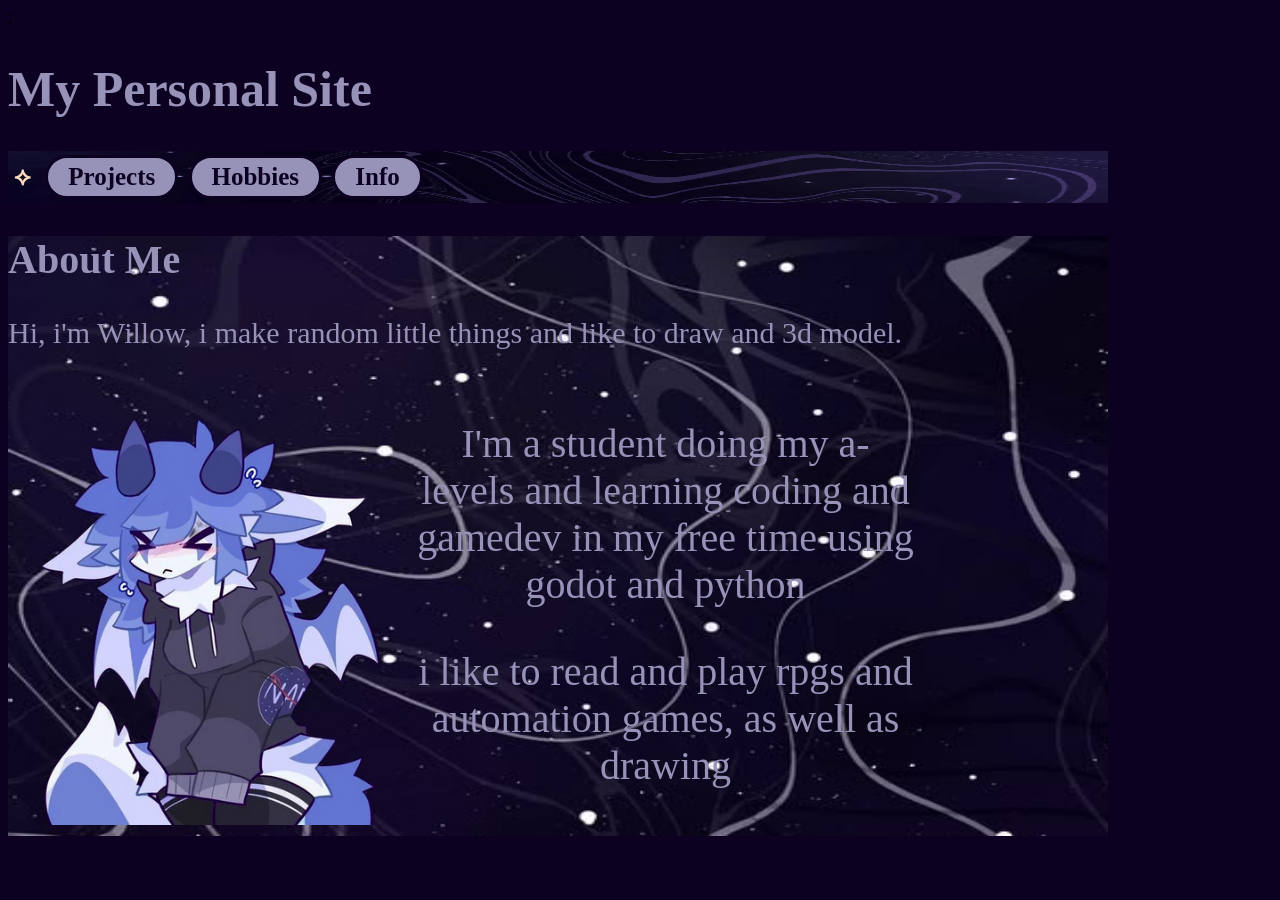
<file: index.html>
<html> 
<head>
    <link rel="stylesheet" href="style.css">
<title>My Website</title>;

</style>
</head>
<body> 
<header>
  <h1>My Personal Site</h1>
  <nav>
    <button class="secret"><a class = "secrettext"  href="shh.html">⟡</a></button>
    <button class="navbutton"><a class = "navlink" href="projects.html">Projects</a></button>
    <button class="navbutton"><a class = "navlink" href="hobbies.html">Hobbies</a></button>
    <button class="navbutton"><a class = "navlink" href="info.html">Info</a></button>
  </nav>
</header>



<div class="panel">
<section id="about" class="about">
 
  <h2>About Me</h2>
  <p>Hi, i'm Willow, i make random little things and like to draw and 3d model.</p>
<div class="furry">
  <img src="images/mrrp.png" alt="mrrp" width="400" height="525" loading="lazy" style="max-width:100%;height:auto;">
</div>
  <div class="profile">
  <p>I'm a student doing my a-levels and learning coding and gamedev in my free time using godot and python

   <p> i like to read and play rpgs and automation games, as well as drawing 

   <p> 
   </p>

  </p>
</div>
</section>
</div>




</body>
</html>
</file>
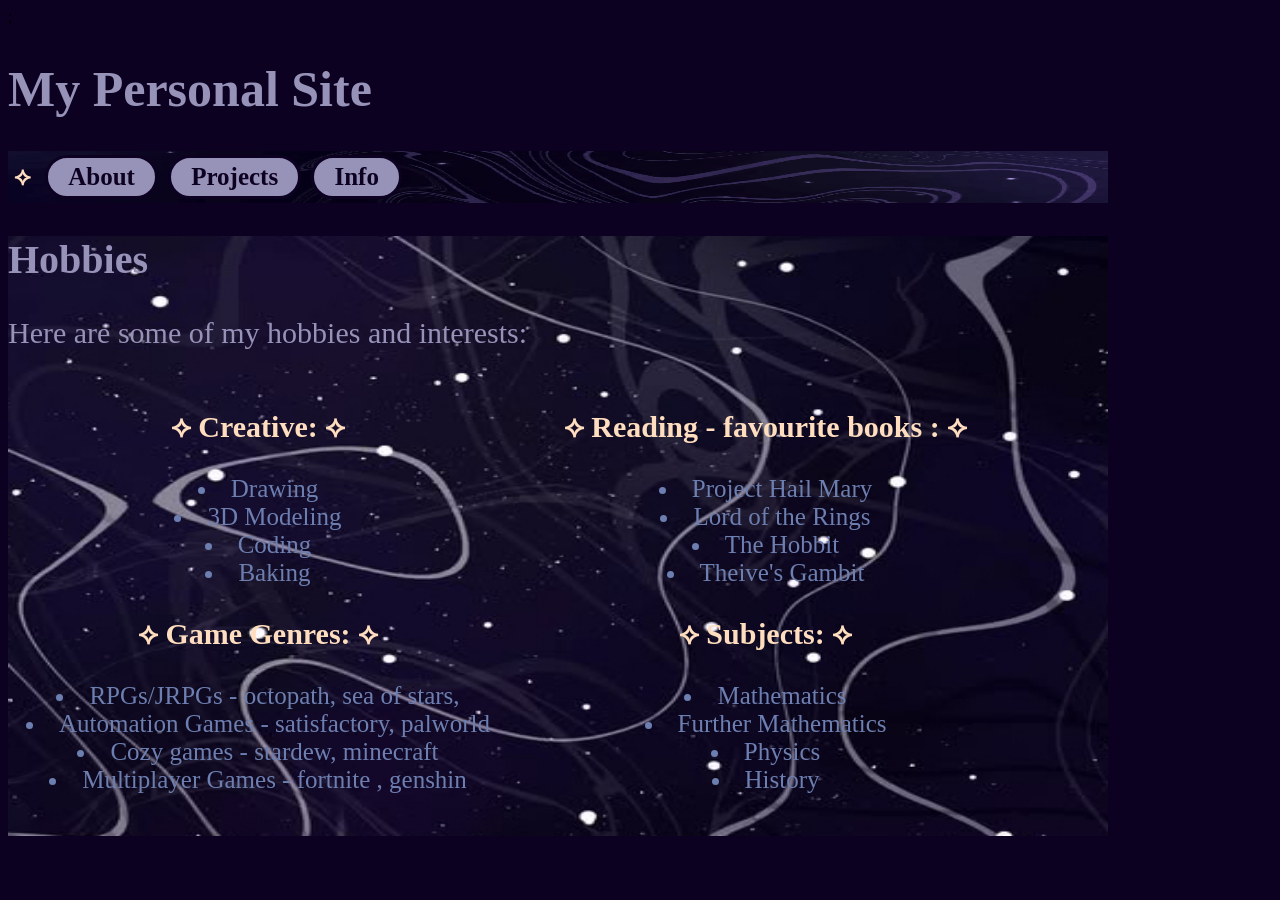
<file: hobbies.html>
<html> 
<head>
    <link rel="stylesheet" href="style.css">
<title>My Website</title>;

</style>
</head>
<body> 

<header>
  <h1>My Personal Site</h1>
  <nav>
    <button class="secret"><a class = "secrettext"  href="shh.html">⟡</a></button>
    <button class="navbutton"><a class = "navlink"  href="index.html">About</a></button>
    <button class="navbutton"><a class = "navlink" href="projects.html">Projects</a></button>
     <button class="navbutton"><a class = "navlink" href="info.html">Info</a></button>
  </nav>
</header>

<div class="panel">
<section id="hobbies">
  <section id="about" class="hobbies">
  <h2>Hobbies</h2>
  <p>Here are some of my hobbies and interests:</p>

    <div class ="list">
    <h3> <div class="star">⟡ Creative: ⟡ </div> </h3>
    <li class="dot">Drawing</li>
    <li class="dot">3D Modeling</li>
    <li class="dot">Coding</li>
     <li class="dot">Baking</li>
    </div>
    <div class ="list">
    <h3>  <div class="star">⟡ Reading - favourite books : ⟡ </div> </h3>
     <li class="dot"> Project Hail Mary </li>
    <li class="dot"> Lord of the Rings</li>
    <li class="dot"> The Hobbit</li>
    <li class="dot"> Theive's Gambit </li>
  </div>
  <div class ="list">
    <h3>  <div class="star">⟡ Game Genres: ⟡ </div> </h3>
    <li class="dot">RPGs/JRPGs - octopath, sea of stars, </li>
     <li class="dot">Automation Games - satisfactory, palworld </li>
    <li class="dot">Cozy games - stardew, minecraft </li>
    <li class="dot">Multiplayer Games - fortnite , genshin </li>
   </div>
  <div class ="list">
    <h3>  <div class="star">⟡ Subjects: ⟡ </div> </h3>
    <li class="dot"> Mathematics</li>
     <li class="dot"> Further Mathematics </li>
    <li class="dot"> Physics</li>
    <li class="dot"> History</li>
   </div>

</section>
</div>



</body>
</html>
</file>
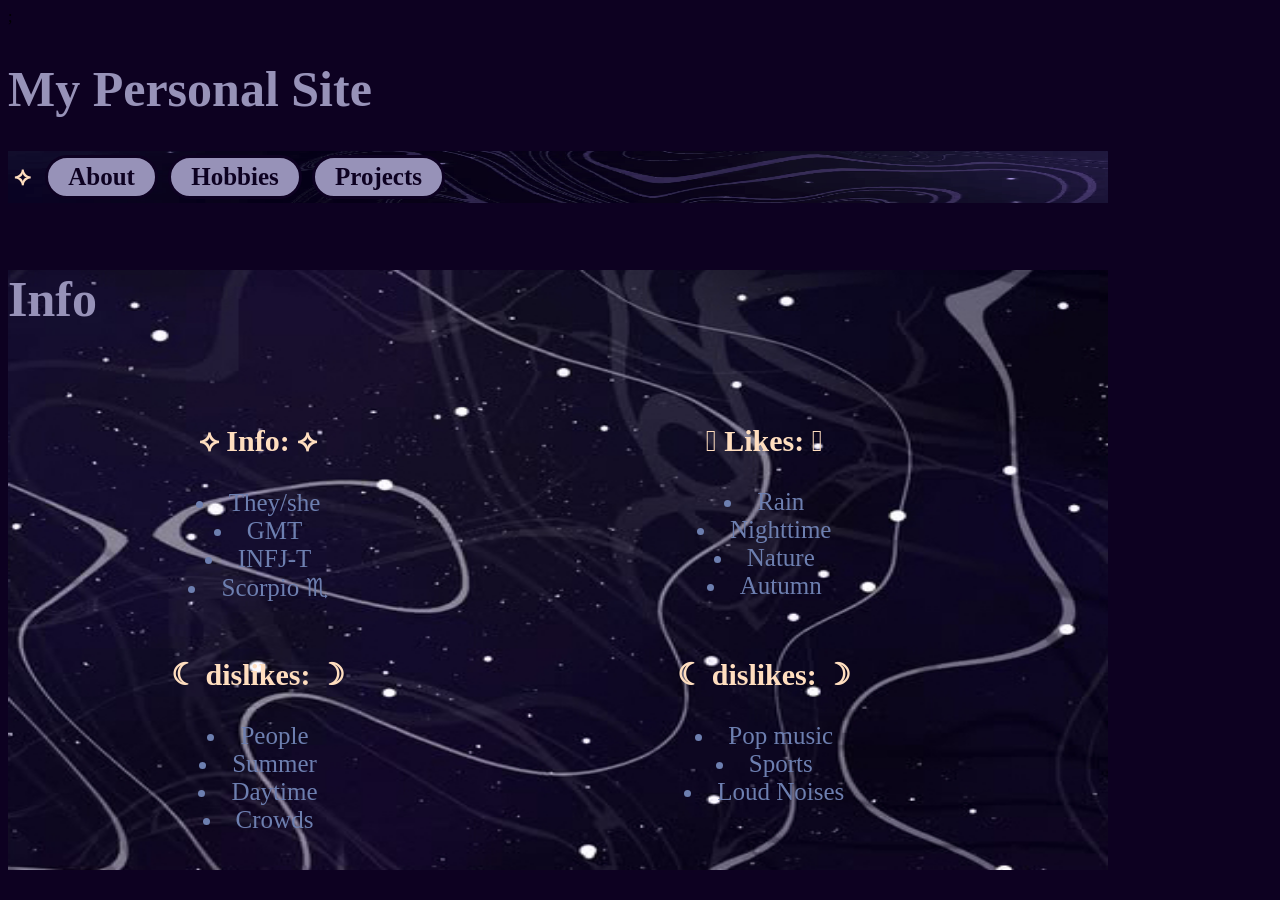
<file: info.html>
<html> 
<head>
    <link rel="stylesheet" href="style.css">
<title>My Website</title>;

</style>
</head>
<body> 

<header>
  <h1>My Personal Site</h1>
  <nav>
    <button class="secret"><a class = "secrettext"  href="shh.html">⟡</a></button>
    <button class="navbutton"><a class = "navlink"  href="index.html">About</a></button>
    <button class="navbutton"><a class = "navlink" href="hobbies.html">Hobbies</a></button>
    <button class="navbutton"><a class = "navlink" href="projects.html">Projects</a></button>
  </nav>
</header>

<section id="about" class="projects">
<div class="panel">
<section id="projects">
  <h4>Info</h4>
    <div class ="info">
    <h3> <div class="star">⟡ Info: ⟡ </div> </h3>
    <li class="dot">They/she</li>
    <li class="dot">GMT</li>
    <li class="dot">INFJ-T</li>
    <li class="dot">Scorpio ♏︎</li>
  </p> </div>
   <div class ="info">
    <h3> <div class="star">𖤓 Likes: 𖤓 </div> </h3>
    <li class="dot">Rain</li>
    <li class="dot">Nighttime</li>
    <li class="dot">Nature</li>
    <li class="dot">Autumn</li>
  </p> </div>
   <div class ="info">
    <h3> <div class="dislikes">☾ dislikes: ☽ </div> </h3>
    <li class="dot">People</li> 
    <li class="dot">Summer</li> 
    <li class="dot">Daytime</li> 
    <li class="dot">Crowds</li>
    </div>
    <div class ="info">
    <h3> <div class="dislikes">☾ dislikes: ☽ </div> </h3>
    <li class="dot">Pop music</li>
    <li class="dot">Sports</li>
    <li class="dot">Loud Noises</li>
    </div>
  </p> 



</section>
</div>


</body>
</html>
</file>
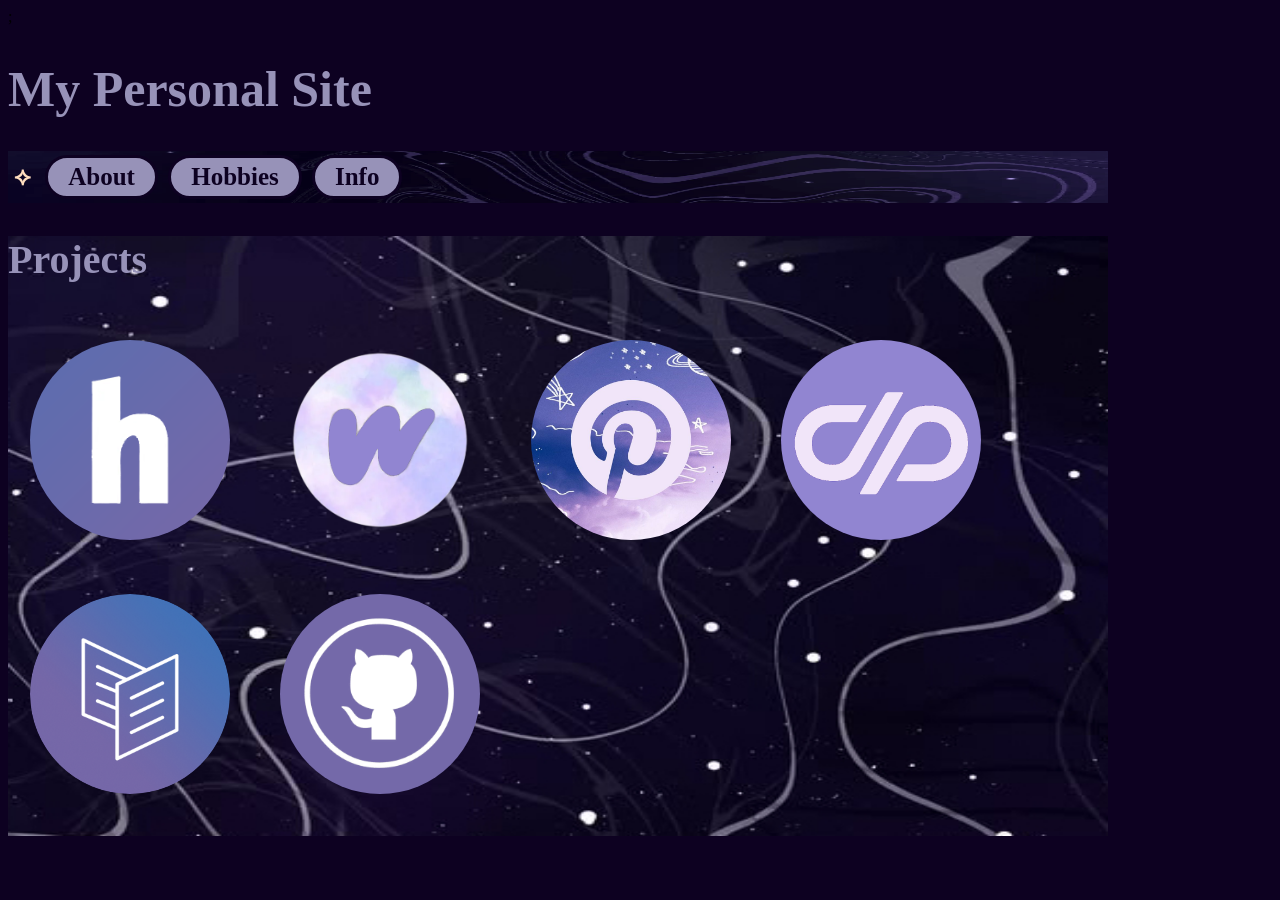
<file: projects.html>
<html> 
<head>
    <link rel="stylesheet" href="style.css">
<title>My Website</title>;

</style>
</head>
<body> 

<header>
  <h1>My Personal Site</h1>
  <nav>
    <button class="secret"><a class = "secrettext"  href="shh.html">⟡</a></button>
    <button class="navbutton"><a class = "navlink"  href="index.html">About</a></button>
    <button class="navbutton"><a class = "navlink" href="hobbies.html">Hobbies</a></button>
    <button class="navbutton"><a class = "navlink" href="info.html">Info</a></button>
  </nav>
</header>

<section id="about" class="projects">
<div class="panel">
<section id="projects">
  <h2>Projects</h2>
<a href="https://stardance.hackclub.com/@BossLoach/projects" class="projlink"><img class="hackclub" src="images/hackclub.png" alt="hackclub"></a>
<a href="https://www.wattpad.com/1576866703?utm_source=ios&utm_medium=whatsapp&utm_content=share_reading&wp_page=reading&wp_uname=Willowet2009"><img class="hackclub" src="images/wattpad.png" alt="Wattpad"></a> </button>
<a href="https://pin.it/7yrGGIbkW"><img class="hackclub" src="images/pinterest.png" alt="Pinterest"></a> 
<a href="https://en.pronouns.page/@Willowet2009"><img class="hackclub" src="images/pronouns.png" alt="Pronouns"></a>
<a href="https://willowet2009.carrd.co/"><img class="hackclub" src="images/carrd.png" alt="Carrd"></a>
<a href="https://github.com/bossloach-droid?tab=repositories"><img class="hackclub" src="images/github.png" alt="github"></a>
  </p>
   
</section>
</div>


</body>
</html>
</file>
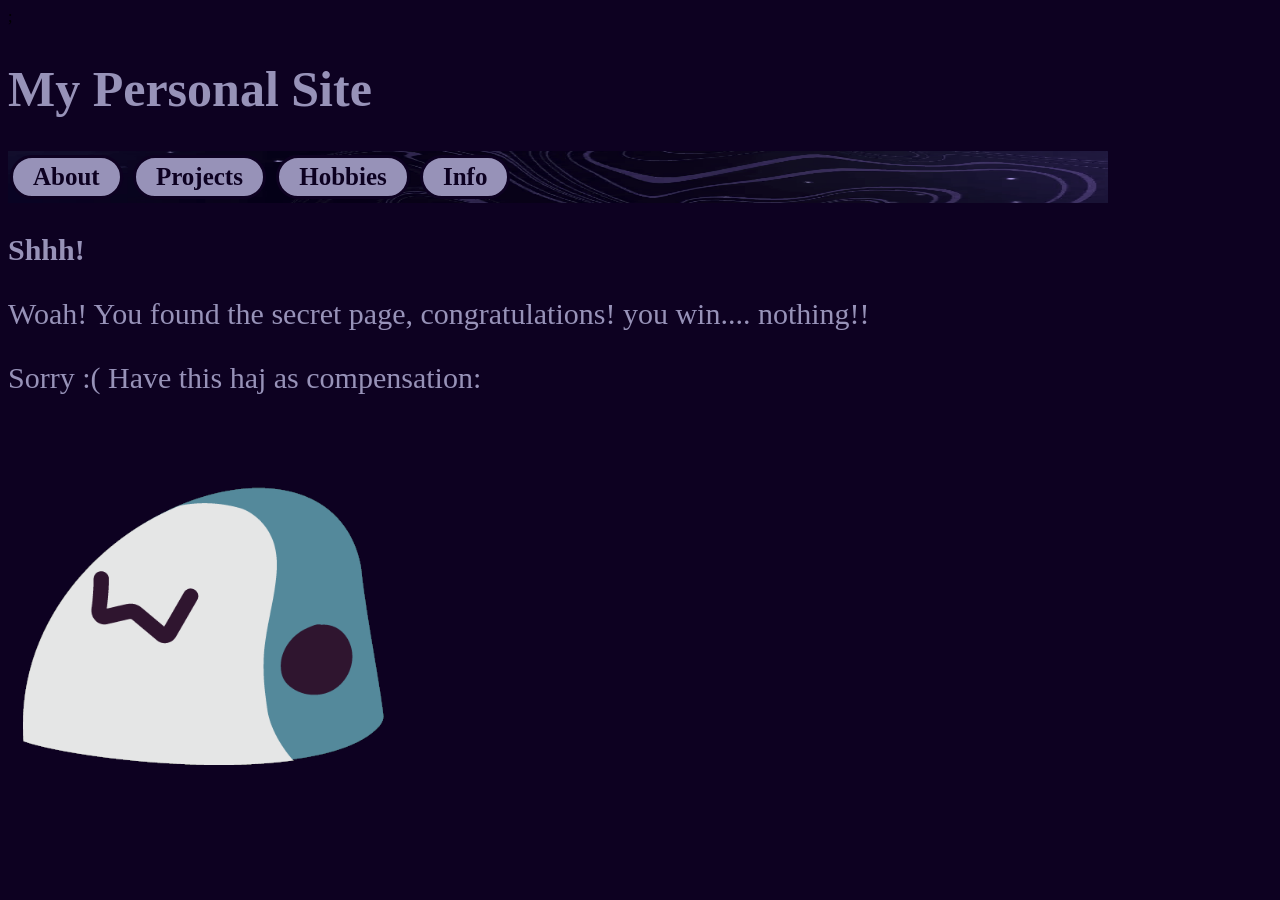
<file: shh.html>
<html> 
<head>
    <link rel="stylesheet" href="style.css">
<title>My Website</title>;

</style>
</head>
<body> 

<header>
  <h1>My Personal Site</h1>
  <nav>
    <button class="navbutton"><a class = "navlink"  href="index.html">About</a></button>
    <button class="navbutton"><a class = "navlink" href="projects.html">Projects</a></button>
    <button class="navbutton"><a class = "navlink"  href="hobbies.html">Hobbies</a></button>
    <button class="navbutton"><a class = "navlink" href="info.html">Info</a></button>
  </nav>
</header>

<section id="about" class="shh">
<div class="panel">
<section id="shh">
  <h3>Shhh!</h3>
  <p1> Woah! You found the secret page, congratulations! you win.... nothing!!

  <p> Sorry :(  Have this haj as compensation:

  </p1>

  <div class="furry">
    <img src="images/haj.png" alt="638084481610188250" width="400" height="512" loading="lazy" style="max-width:100%;height:auto;">
  </div>
  
</section>
</div>
</body>
</html>


  </p>
</section>
</div>
</body>
</html>
</file>
<file: style.css>
.background{
    color: #9792B8;
}

body {
  background-color: #0D0121;
}

.panel{
color: #3E4896;
font-size: 25px;
}

header{
    color: #9792B8;
    font-size: 25px;
    font-family: varela round;
    font-weight: bold;

}

h2{
    color: #9792B8;
    font-size: 40px;
}

.about{
    background-image: url("images/background.png");
    background-repeat: no-repeat;
    background-size: 1100px 600px;
    color: #9792B8;
    font-size: 30px;
    align-items: center;
    width: 1100px;
    height: 600px;

}

.profile {
    color: #9792B8;
    font-size: 40px;
    display: inline-block;
    text-align: center;
    vertical-align: top;
    width: 500px;
}

.furry {

    display: inline-block;
}

h3{
    color: #9792B8;
    font-size: 30px;
}

.star{
    color: #FFDEBF;
    font-size: 30px;
}

.dot{
    color: #9792B8;
    font-size: 25px;
}

.hobbies{
    background-image: url("https://img.sanishtech.com/u/63f9a011871fdbfd93a0300c22212c71.png");
    background-repeat: no-repeat;
    background-size: 1100px 600px;
    color: #9792B8;
    font-size: 30px;
    align-items: left;
    width: 1100px;
    height: 600px;
}

.projects{
    background-image: url("https://img.sanishtech.com/u/63f9a011871fdbfd93a0300c22212c71.png");
    background-repeat: no-repeat;
    background-size: 1100px 600px;
    color: #9792B8;
    font-size: 30px;
    align-items: left;
    width: 1100px;
    height: 600px;
} 
.shh{
    background-image: url("https://img.sanishtech.com/u/63f9a011871fdbfd93a0300c22212c71.png");
    background-repeat: no-repeat;
    background-size: 1100px 600px;
    color: #9792B8;
    font-size: 30px;
    align-items: left;
    width: 1100px;
    height: 600px;
} 


.list{
    display: inline-block;
    text-align: center;
    vertical-align: top;
    width: 500px;
}

.navbutton{
    background-color: #9792B8;
    color: #9792B8;
    font-size: 25px;
    font-family: cursive;
    border: 3px solid #0D0121;
    border-radius: 40px;
    padding: 5px 20px;
    text-align: center;
    text-decoration: none;
    display: inline-block;
    margin: 4px 2px;
    cursor: pointer;

}

.navlink{
    color: #0D0121;
    text-decoration: none;
    text-align: center;
    font-weight: bold;
}

.secret{
    background-color: transparent;
    color: #0D0121;
    font-size: 25px;
    font-family: cursive;
    border: 1px none;
    text-align: center;
    text-decoration: none;
    display: inline-block;
    cursor: default;
}

.secrettext{
    color: #FFDEBF;
    text-decoration: none;
    text-align: center;
    font-weight: bold;
    cursor: default;
}

p1{
    color: #9792B8;
    font-size: 30px;
}
.background{
    color: #9792B8;
}

body {
  background-color: #0D0121;
}

.panel{
color: #3E4896;
font-size: 25px;
}

header{
    color: #9792B8;
    font-size: 25px;
    font-family: varela round;
    font-weight: bold;

}

h2{
    color: #9792B8;
    font-size: 40px;
}

.about{
    background-image: url("images/background.png");
    background-repeat: no-repeat;
    background-size: 1100px 600px;
    color: #9792B8;
    font-size: 30px;
    align-items: center;
    width: 1100px;
    height: 600px;

}

.profile {
    color: #9792B8;
    font-size: 40px;
    display: inline-block;
    text-align: center;
    vertical-align: top;
    width: 500px;
}

.furry {

    display: inline-block;
}

h3{
    color: #9792B8;
    font-size: 30px;
}

.star{
    color: #FFDEBF;
    font-size: 30px;
}.starinfo{
    color: #FFDEBF;
    font-size: 40px;
}

.dislikes{
    color: #FFDEBF;
    font-size: 30px;
    position: center;
    display: inline-block;
}


.dot{
    color: #6D7FB0;
    font-size: 25px;
}

.hobbies{
    background-image: url("images/background.png");
    background-repeat: no-repeat;
    background-size: 1100px 600px;
    color: #9792B8;
    font-size: 30px;
    align-items: left;
    width: 1100px;
    height: 600px;
}

.projects{
    background-image: url("images/background.png");
    background-repeat: no-repeat;
    background-size: 1100px 600px;
    color: #9792B8;
    font-size: 30px;
    align-items: left;
    width: 1100px;
    height: 600px;
} 

.list{
    color: #6D7FB0;
    display: inline-block;
    text-align: center;
    vertical-align: top;
    width: 500px;
}

.hackclub{

    background-size: 200px 200px;
    color: #9792B8;
    font-size: 30px;
    width: 200px;
    height: 200px;
    display: inline-block;
    border: 3px none;
    border-radius: 200px;
    padding: 20px 20px;
    text-align: center;
    text-decoration: none;
    margin: 4px 2px;
    cursor: pointer;
    ;
}


.projlink{
    color: #0D0121;
    text-decoration: none;
    vertical-align: baseline;
    font-weight: bold;
}
.projectslink{
    color: #0D0121;
    text-decoration: none;
    vertical-align: baseline;
    font-weight: bold;
}

.info{
    display: inline-block;
    text-align: center;
    vertical-align: top;
    width: 500px;
}

.inf{
    color: #6D7FB0;
    font-size: 35px;
}

h4{
    color: #9792B8;
    font-size: 50px;
}

dislist{
    color: #6D7FB0;
    font-size: 25px;
    display: inline-block;
}

nav {
  list-style-type: none;
  margin: 0;
  padding: 0;
  overflow: hidden;
  background-image: url("images/header.png"); 
  background-repeat: no-repeat;
  background-size: 1100px 100px;
}


nav li {
  float: left;
}
</file>
